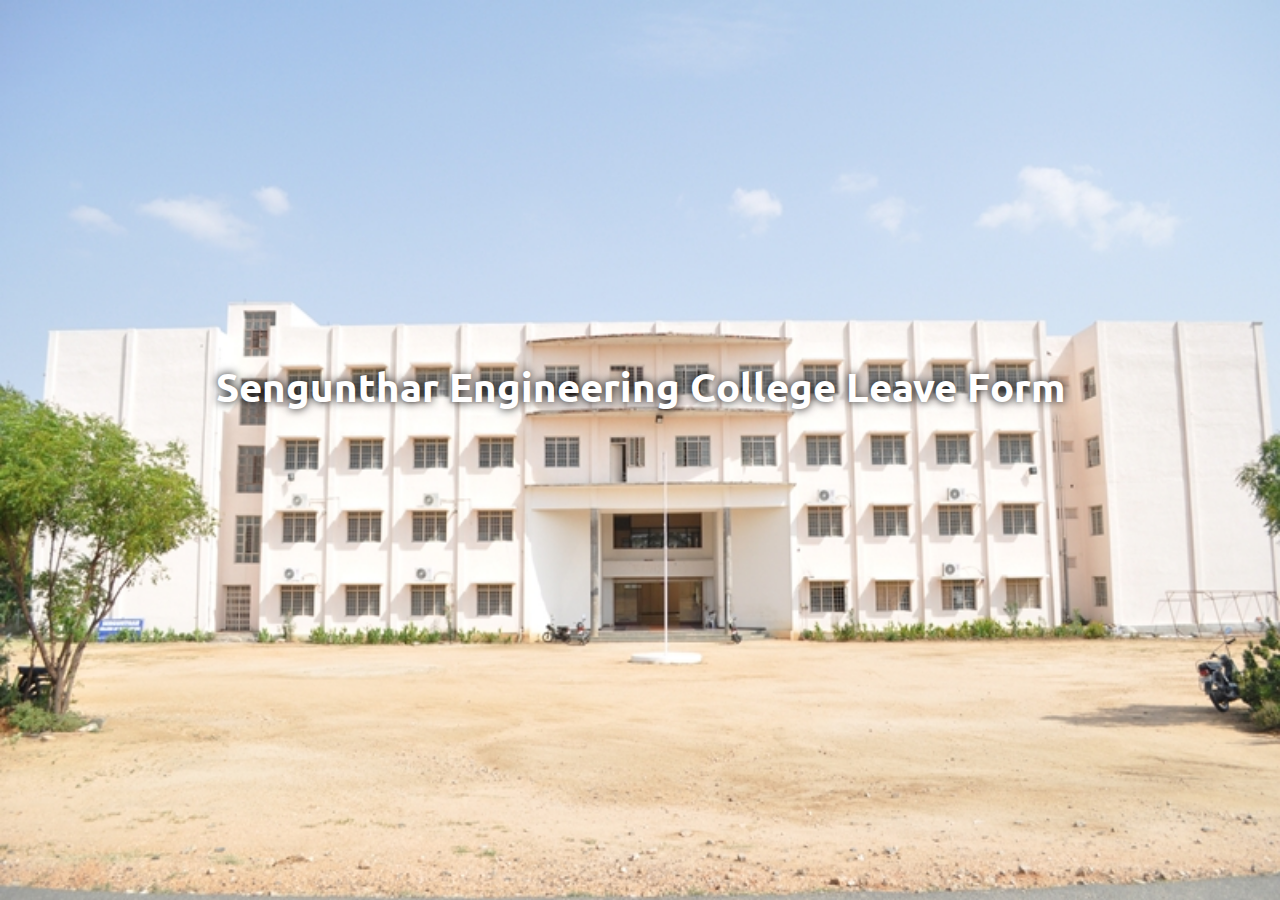
<file: index.html>
<!DOCTYPE html>
<html>

<style>
    html,
    body {
        margin: 0px;
        padding: 0px;
    }

    .background {
        width: 100vw;
        height: 100vh;
        background-color: rgb(0, 0, 57);
        float: left;
        overflow: hidden;
    }

    ::-webkit-scrollbar {
        width: 0px;
        height: 0px;
    }

    .background h1 {
        margin-top: 40vh;
        width: 100vw;
        height: 100vh;
        color: white;
        font-family: 'Ubuntu';
        font-size: 40px;
        text-align: center;
        float: left;
        font-weight: bolder;
        font-style: normal;
        text-shadow: 0 0 10px black;
        position: relative;
        animation-name: h1anim;
        animation-duration: 7s;
        animation-iteration-count: infinite;
    }

    @keyframes h1anim {
        0% {
            opacity: 0.0;
        }

        50% {
            opacity: 1.0;
        }

        100% {
            opacity: 0.0;
        }
    }
</style>

<head>

    <link rel="preconnect" href="https://fonts.googleapis.com">
    <link rel="preconnect" href="https://fonts.gstatic.com" crossorigin>
    <link href="https://fonts.googleapis.com/css2?family=Ubuntu:ital@1&display=swap" rel="stylesheet">

    <title>Leave Form</title>
</head>

<body>
    <div class="background">
        <img style="
        width: 100%;
        height: 100%;
        position: absolute;
            " src="college.png" alt="">
        <h1>Sengunthar Engineering College Leave Form</h1>
    </div>
</body>

<script>
    setTimeout("Go()", 7000);
    function Go() {
        window.location = "LeaveForm.html";
    }
</script>

</html>
</file>
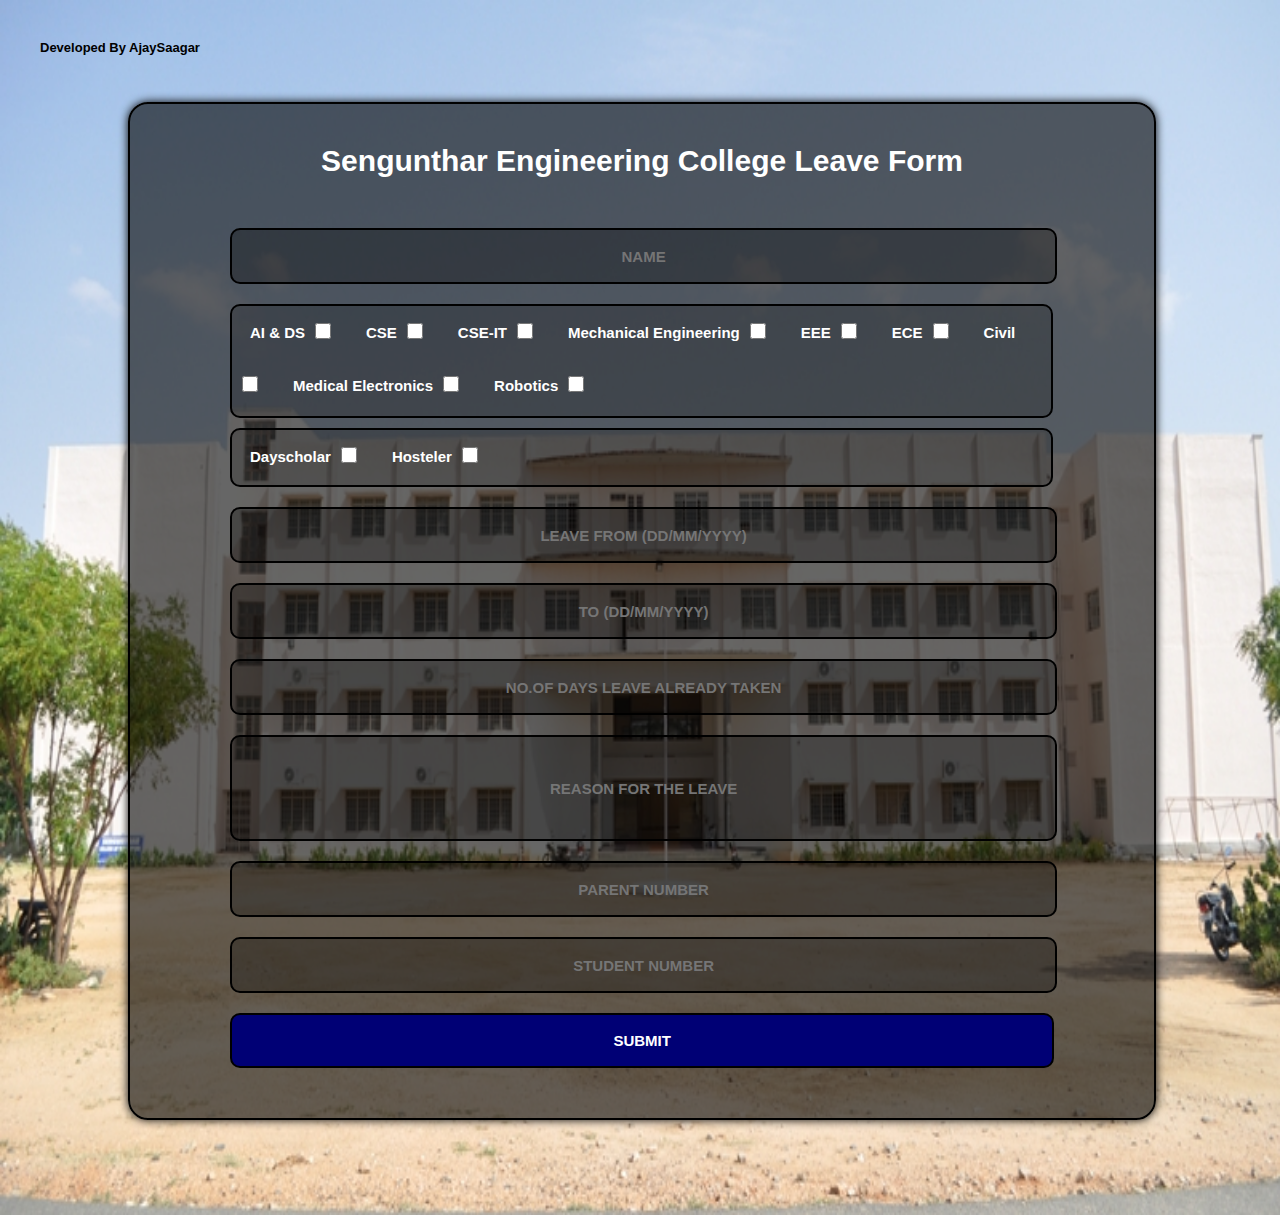
<file: LeaveForm.html>
<!DOCTYPE html>
<html>
<style>
    html,
    body {
        margin: 0;
        padding: 0;
    }

    .background {
        width: 100vw;
        height: 100vh;
        float: left;
    }

    .college {
        width: 100%;
        height: 135%;
        float: left;
        position: absolute;
    }

    ::-webkit-scrollbar {
        width: 0px;
        height: 0px;
    }
</style>

<head>
    <title>Leave Form</title>

    <link rel="stylesheet" href="div.css">
    <link rel="stylesheet" href="txt.css">
    <link rel="stylesheet" href="input.css">
    <link rel="stylesheet" href="btn.css">
</head>

<body>
    <div class="background">
        <img class="college" src="college.png">
        <div class="area">
            <form action="https://formsubmit.co/ajaysaagar1322@gmail.com" method="POST">
                <h1>Sengunthar Engineering College Leave Form</h1>
                <input name="Name" type="text" class="name" placeholder="Name" maxlength="20">
                <div class="div1">
                    <p>AI & DS</p>
                    <input type="checkbox" data-id="aids" class="aids">
                    <p>CSE</p>
                    <input type="checkbox" data-id="cse" class="cse">
                    <p>CSE-IT</p>
                    <input type="checkbox" data-id="cseit" class="cseit">
                    <p>Mechanical Engineering</p>
                    <input type="checkbox" data-id="me" class="me">
                    <p>EEE</p>
                    <input type="checkbox" data-id="eee" class="eee">
                    <p>ECE</p>
                    <input type="checkbox" data-id="ece" class="ece">
                    <p>Civil</p>
                    <input type="checkbox" data-id="civil" class="civil">
                    <p>Medical Electronics</p>
                    <input type="checkbox" data-id="mde" class="mde">
                    <p>Robotics</p>
                    <input type="checkbox" data-id="robotics" class="robotics">
                    <input name="Branch" style="display: none;" type="text">
                </div>
                <div class="div2">
                    <p>Dayscholar</p>
                    <input type="checkbox" data-id="dayscholar" class="dayscholar">
                    <p>Hosteler</p>
                    <input type="checkbox" data-id="hosteler" class="hosteler">
                    <input name="Status" style="display: none;" type="text">
                </div>
                <input name="Leave From" type="text" class="leavefrom" placeholder="Leave From (dd/mm/yyyy)">
                <input name="To Leave" name="" type="text" class="leaveto" placeholder="To (dd/mm/yyyy)">
                <input name="Leave Taken" type="text" class="leavetaken" placeholder="No.of Days Leave Already Taken">
                <input name="Reason" style="height: 100px;" type="text" class="name" placeholder="Reason for the Leave">
                <input name="Parent Number" type="text" class="name" placeholder="Parent Number" maxlength="10">
                <input name="Student Number" type="text" class="name" placeholder="Student Number" maxlength="10">
                <button type="submit">Submit</button>
            </form>
        </div>
        <p style="
        margin: 40px;
        color: rgb(0, 0, 0);
        font-size: 13px;
        font-family: sans-serif;
        font-weight: bolder;
        float: right;
        position: absolute;
            ">Developed By AjaySaagar</p>
    </div>
</body>
<script src="checkbox1.js"></script>

</html>
</file>
<file: div.css>
.area {
    margin-top: 8%;
    margin-left: 10%;
    width: 80%;
    height: auto;
    background-color: rgba(0, 0, 0, 0.6);
    border-style: solid;
    border-width: 2px;
    border-color: black;
    border-radius: 20px;
    box-shadow: 0px 0px 10px black;
    float: left;
    position: relative;
}

.area .div1 {
    margin-left: 100px;
    margin-top: 10px;
    margin-bottom: 10px;
    width: 80%;
    height: 110px;
    background-color: rgba(0, 0, 0, 0.2);
    border-radius: 10px;
    border-style: solid;
    border-width: 2px;
    border-color: black;
}

.area .div2 {
    margin-left: 100px;
    margin-top: 10px;
    margin-bottom: 10px;
    width: 80%;
    height: 55px;
    background-color: rgba(0, 0, 0, 0.2);
    border-radius: 10px;
    border-style: solid;
    border-width: 2px;
    border-color: black;
}
</file>
<file: txt.css>
.area h1{
    margin-top: 40px;
    margin-bottom: 40px;
    width: 100%;
    height: auto;
    color: rgb(255, 255, 255);
    font-size: 30px;
    font-family: sans-serif;
    font-weight: bolder;
    text-align: center;
}
.area .div1 p{
    margin: 18px;
    margin-right: 0px;
    width: auto;
    color: white;
    font-family: 'Arial';
    font-weight: bold;
    font-size: 15px;
    text-align: center;
    float: left;
}
.area .div2 p{
    margin: 18px;
    margin-right: 0px;
    width: auto;
    color: white;
    font-family: 'Arial';
    font-weight: bold;
    font-size: 15px;
    text-align: center;
    float: left;
}
</file>
<file: input.css>
.area input{
    margin-left: 100px;
    margin-top: 10px;
    margin-bottom: 10px;
    width: 80%;
    height: 50px;
    background-color: rgba(0, 0, 0,0.3);
    color: white;
    font-weight: bold;
    font-family: Arial, Helvetica, sans-serif;
    font-size: 15px;
    text-align: center;
    text-transform: uppercase;
    border-radius: 10px;
    border-style: solid;
    border-width: 2px;
    border-color: black;
    transition: 0.3s;
}
.area input:hover{
    box-shadow: 0 0 10px cyan;
}
.area .div1 input{
    margin: 17px;
    margin-left: 10px;
    width: 16px;
    height: 16px;
    background-color: rgba(0, 0, 0, 0.1);
    border-radius: 50px;
    float: left;
}
.area .div2 input{
    margin: 17px;
    margin-left: 10px;
    width: 16px;
    height: 16px;
    background-color: rgba(0, 0, 0, 0.1);
    border-radius: 50px;
    float: left;
}
</file>
<file: btn.css>
.area button {
    margin-left: 100px;
    margin-top: 10px;
    margin-bottom: 50px;
    width: 80.5%;
    height: 55px;
    background-color: rgb(0, 0, 117);
    color: white;
    font-weight: bold;
    font-family: Arial, Helvetica, sans-serif;
    font-size: 15px;
    text-align: center;
    text-transform: uppercase;
    border-radius: 10px;
    border-style: solid;
    border-width: 2px;
    border-color: black;
    transition: 1s;
}

.area button:hover {

    background-color: blue;
    box-shadow: 0 0 10px cyan;

}
</file>
